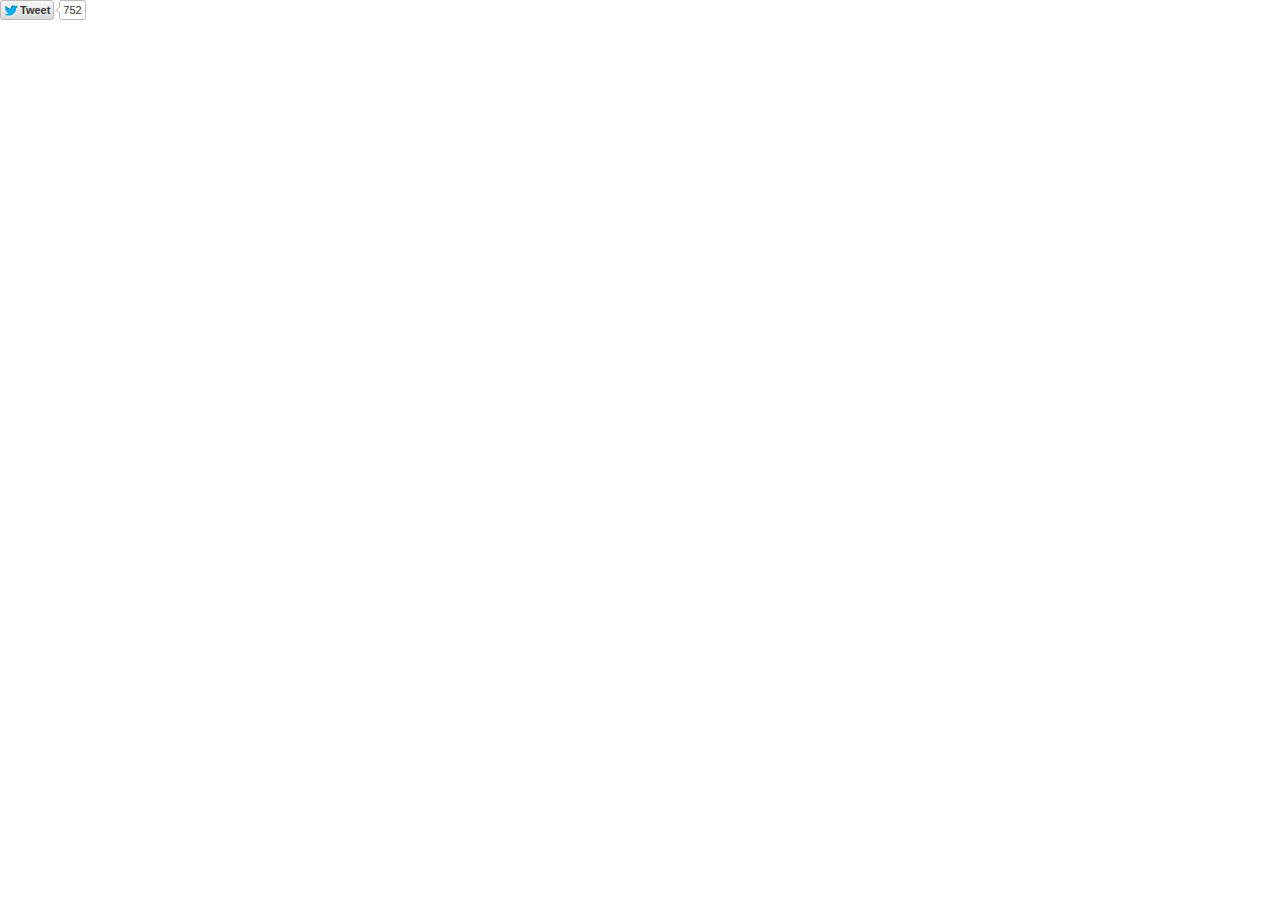
<file: Bitcoin_files/tweet_button.1404409145.html>
<!DOCTYPE html>
<!-- saved from url=(0245)https://platform.twitter.com/widgets/tweet_button.1404409145.html#_=1404832737471&count=horizontal&id=twitter-widget-0&lang=en&original_referer=http%3A%2F%2Fwww.fxcm.com%2Fbitcoin%2F&size=m&text=Bitcoin&url=http%3A%2F%2Fwww.fxcm.com%2Fbitcoin%2F -->
<html data-scribe="page:button" lang="en" class=" regular"><head><meta http-equiv="Content-Type" content="text/html; charset=UTF-8"><meta charset="utf-8"><link rel="dns-prefetch" href="https://twitter.com/"><title>Tweet Button</title><!--<base target="_blank">--><base href="." target="_blank"><style type="text/css">html{margin:0;padding:0;font:normal normal normal 11px/18px 'Helvetica Neue',Arial,sans-serif;color:#333;-webkit-user-select:none;-ms-user-select:none;-moz-user-select:none;user-select:none;}body{margin:0;padding:0;background:transparent;visibility:hidden;}a{outline:none;text-decoration:none;}body.ready{visibility:visible;}body.rtl{direction:rtl;}#widget{white-space:nowrap;overflow:hidden;text-align:left;}.rtl #widget{text-align:right;}.btn-o,.count-o,.btn,.btn .label,#count{display:inline-block;vertical-align:top;zoom:1;*display:inline;}.right #widget{text-align:right;}.left #widget{text-align:left;}.btn-o{max-width:100%;}.btn{position:relative;background-color:#eee;background-image:-webkit-linear-gradient(#fff,#dedede);background-image:linear-gradient(#fff,#dedede);border:#ccc solid 1px;border-radius:3px;color:#333;font-weight:bold;text-shadow:0 1px 0 rgba(255,255,255,.5);cursor:pointer;height:18px;max-width:98%;overflow:hidden;}.btn:focus,.btn:hover,.btn:active{border-color:#bbb;background-color:#d9d9d9;background-image:-webkit-linear-gradient(#f8f8f8,#d9d9d9);background-image:linear-gradient(#f8f8f8,#d9d9d9);box-shadow:none;}.btn:active{background-color:#efefef;box-shadow:inset 0 3px 5px rgba(0,0,0,0.1);}.xl .btn:active{box-shadow:inset 0 3px 7px rgba(0,0,0,0.1);}.btn i{position:absolute;top:50%;left:2px;margin-top:-5px;width:16px;height:13px;background:transparent url(/widgets/images/btn.27237bab4db188ca749164efd38861b0.png) 0 0 no-repeat;background-image:url([data-uri]);*background-image:url(/widgets/images/btn.27237bab4db188ca749164efd38861b0.png);}.btn .label{padding:0 3px 0 19px;white-space:nowrap;}.btn .label b{font-weight:bold;white-space:nowrap;}.rtl .btn .label{padding:0 19px 0 3px;}.rtl .btn i{left:auto;right:2px;}.rtl .btn .label b{display:inline-block;direction:ltr;}.xl{font-size:13px;line-height:26px;}.xl .btn{border-radius:4px;height:26px;}.xl .btn i{background-position:-24px 0;width:21px;height:16px;left:4px;margin-top:-6px;}.xl .btn .label{padding:0 7px 0 29px;}.xl .rtl .btn .label{padding:0 29px 0 7px;}.xl .rtl .btn i{left:auto;right:6px;}@media(-webkit-min-device-pixel-ratio:1.5),(min-resolution:144dpi){.btn i{background-image:url([data-uri]);background-size:45px 40px;margin-top:-6px;}.xl .btn i{margin-top:-7px;left:4px;}.xl .rtl .btn i{left:auto;right:3px;}.xl .btn .label{top:-1.5px;}}.aria{position:absolute;left:-999em;}.rtl .aria{left:auto;right:-999em;}.following .btn{color:#888;background:#eee;border:#ccc solid 1px;}.following .btn:active,.following .btn:hover{border:#bbb solid 1px;}.following .btn i{background-position:0 -20px;}.xl .following .btn i{background-position:-25px -25px;}.btn:focus,.following .btn:focus{border-color:#0089CB;}.count-o{position:relative;background:#fff;border:#bbb solid 1px;border-radius:3px;visibility:hidden;min-height:18px;min-width:15px;}#count{white-space:nowrap;text-align:center;color:#333;}#count:hover,#count:focus{color:#333;text-decoration:underline;}.ncount .count-o{display:none;}.count-ready .count-o{visibility:visible;}.count-o i,.count-o u{position:absolute;zoom:1;line-height:0;width:0;height:0;left:0;top:50%;margin:-4px 0 0 -4px;border:4px transparent solid;border-right-color:#aaa;border-left:0;}.count-o u{margin-left:-3px;border-right-color:#fff;}.rtl .count-o i,.rtl .count-o u{left:auto;right:0;margin:-4px -4px 0 0;border:4px transparent solid;border-left-color:#aaa;border-right:0;}.rtl .count-o u{margin-right:-3px;border-left-color:#fff;}.following .count-o i{border-right-color:#bbb;}.following.rtl .count-o i{border-left-color:#bbb;}.following .count-o{background:#f9f9f9;border-color:#ccc;}.following #count{color:#666;}.hcount .count-o{margin:0 0 0 5px;}.hcount.rtl .count-o{margin:0 5px 0 0;}.hcount #count{padding:0 3px;}.xl .count-o{border-radius:4px;margin:0 0 0 6px;}.xl .rtl .count-o{margin:0 6px 0 0;}.xl .count-o i,.xl .count-o u{margin:-5px 0 0 -5px;border-width:5px 5px 5px 0;}.xl .count-o u{margin-left:-4px;}.xl .rtl .count-o i,.xl .rtl .count-o u{margin:-5px -5px 0 0;border-width:5px 0 5px 5px;}.xl .rtl .count-o u{margin-right:-4px;}.xl #count{padding:0 5px;*line-height:26px;}.vcount #widget{width:100%;padding-bottom:5px;}.vcount .btn-o{position:absolute;margin-top:42px;left:0;right:0;width:100%;}.vcount .btn{display:block;margin:0 auto;}.vcount .count-o{display:block;padding:0 5px;}.vcount .count-o i,.rtl.vcount .count-o i,.vcount .count-o u,.rtl.vcount .count-o u{line-height:0;top:auto;left:50%;bottom:0;right:auto;margin:0 0 -4px -4px;border:4px transparent solid;_border-color:pink;border-top-color:#aaa;border-bottom:0;}.rtl.vcount .count-o u,.vcount .count-o u{margin-bottom:-3px;border-top-color:#fff;}.vcount #count{font-size:16px;width:100%;height:34px;line-height:34px;}@media(min-width:0){.btn,.hcount .count-o{-moz-box-sizing:border-box;-webkit-box-sizing:border-box;box-sizing:border-box;height:20px;max-width:100%;}.xl .btn,.xl .hcount .count-o{height:28px;}}</style><!--[if IE 9]><style type="text/css">.btn{-ms-filter:"progid:DXImageTransform.Microsoft.gradient(startColorstr='#ffffff',endColorstr='#dedede')";}.btn:hover,.btn:focus,.btn:active{-ms-filter:"progid:DXImageTransform.Microsoft.gradient(startColorstr='#f8f8f8',endColorstr='#d9d9d9')";}.btn,.xl .btn{border-radius:0;}</style><![endif]--></head><body data-scribe="section:share" class=" hcount ltr ready count-ready"><div id="widget"><div class="btn-o" data-scribe="component:button"><a href="https://twitter.com/intent/tweet?original_referer=http%3A%2F%2Fwww.fxcm.com%2Fbitcoin%2F&text=Bitcoin&tw_p=tweetbutton&url=http%3A%2F%2Fwww.fxcm.com%2Fbitcoin%2F" class="btn" id="b"><i></i><span class="label" id="l">Tweet</span></a></div><div class="count-o enabled" id="c" data-scribe="component:count"><i></i><u></u><a href="http://twitter.com/search?q=http%3A%2F%2Fwww.fxcm.com%2Fbitcoin%2F" id="count" title="This page has been shared 752 times. View these Tweets." aria-describedby="count-desc">752</a></div></div><script type="text/javascript" charset="utf-8">document.domain = 'twitter.com';</script><script type="text/javascript">window.twttr=window.twttr||{};var i18n={ar:{"%{followers_count} followers":"عدد المتابعين %{followers_count}","%{name} on Twitter":"%{name} في تويتر",",":"،","100K+":"+100 ألف","10M+":"+10 مليون","10k unit":"10 آلاف وحدة",Follow:"تابِع","Follow %{name} on Twitter":"تابِع %{name} على تويتر","Follow %{screen_name}":"تابِع %{screen_name}",K:"ألف",M:"م","This page has been shared %{tweets} times. View these Tweets.":"تمت مشاركة هذه الصفحة %{tweets} مرة. شاهد هذه التغريدات.",Tweet:"غرِّد","Tweet %{hashtag}":"غرِّد %{hashtag}","Tweet to %{name}":"غرِّد لـ %{name}","You are following %{name} on Twitter":"أنت تتابِع %{name} في تويتر",ltr:"rtl"},da:{"%{followers_count} followers":"%{followers_count} følgere","%{name} on Twitter":"%{name} på Twitter",",":".",".":",","10k unit":"10k enhed",Follow:"Følg","Follow %{name} on Twitter":"Følg %{name} på Twitter","Follow %{screen_name}":"Følg %{screen_name}","This page has been shared %{tweets} times. View these Tweets.":"Denne side er blevet delt %{tweets} gange. Vis disse tweets.","Tweet to %{name}":"Tweet til %{name}","You are following %{name} on Twitter":"Du følger %{name} på Twitter"},de:{"%{followers_count} followers":"%{followers_count} Follower","%{name} on Twitter":"%{name} auf Twitter","100K+":"100Tsd+","10k unit":"10tsd-Einheit",Follow:"Folgen","Follow %{name} on Twitter":"Folge %{name} auf Twitter.","Follow %{screen_name}":"%{screen_name} folgen",K:"Tsd","This page has been shared %{tweets} times. View these Tweets.":"Diese Seite wurde bisher %{tweets} mal geteilt. Diese Tweets anzeigen.",Tweet:"Twittern","Tweet to %{name}":"Tweet an %{name}","You are following %{name} on Twitter":"Du folgst %{name} auf Twitter."},es:{"%{followers_count} followers":"%{followers_count} seguidores","%{name} on Twitter":"%{name} en Twitter","10k unit":"10k unidad",Follow:"Seguir","Follow %{name} on Twitter":"Sigue a %{name} en Twitter","Follow %{screen_name}":"Seguir a %{screen_name}","This page has been shared %{tweets} times. View these Tweets.":"Esta página ha sido compartida %{tweets} veces. Ver estos Tweets.",Tweet:"Twittear","Tweet %{hashtag}":"Twittear %{hashtag}","Tweet to %{name}":"Twittear a %{name}","You are following %{name} on Twitter":"Estás siguiendo a %{name} en Twitter"},fa:{"%{followers_count} followers":"%{followers_count} دنبال‌کننده","%{name} on Twitter":"%{name} در توییتر",",":"،","100K+":">۱۰۰هزار","10M+":"۱۰میلیون+","10k unit":"۱۰هزار واحد",Follow:"دنبال کردن","Follow %{name} on Twitter":"%{name} را در توییتر دنبال کنید","Follow %{screen_name}":"دنبال کردن %{screen_name}",K:"هزار",M:"میلیون","This page has been shared %{tweets} times. View these Tweets.":"این صفحه %{tweets} بار به اشتراک گذاشته شده‌است. این توییت‌ها را ببینید.",Tweet:"توییت","Tweet %{hashtag}":"توییت کردن %{hashtag}","Tweet to %{name}":"به %{name} توییت کنید","You are following %{name} on Twitter":"شما %{name} را در توییتر دنبال می‌کنید",ltr:"rtl"},fi:{"%{followers_count} followers":"%{followers_count} seuraajaa","%{name} on Twitter":"%{name} Twitterissä","100K+":"100 000+","10M+":"10+ milj.","10k unit":"10 000 yksikköä",Follow:"Seuraa","Follow %{name} on Twitter":"Seuraa käyttäjää %{name} Twitterissä","Follow %{screen_name}":"Seuraa käyttäjää %{screen_name}",K:"tuhatta",M:"milj.","This page has been shared %{tweets} times. View these Tweets.":"Tämä sivu on jaettu %{tweets} kertaa. Näytä nämä twiitit.",Tweet:"Twiittaa","Tweet %{hashtag}":"Twiittaa %{hashtag}","Tweet to %{name}":"Twiittaa käyttäjälle %{name}","You are following %{name} on Twitter":"Seuraat käyttäjää %{name} Twitterissä"},fil:{"%{followers_count} followers":"%{followers_count} mga tagasunod","%{name} on Twitter":"%{name} sa Twitter","10k unit":"10k yunit",Follow:"Sundan","Follow %{name} on Twitter":"Sundan si %{name} sa Twitter","Follow %{screen_name}":"Sundan si %{screen_name}","This page has been shared %{tweets} times. View these Tweets.":"Ang pahinang ito ay ibinahagi nang %{tweets} beses. Tingnan ang mga Tweet na ito.",Tweet:"I-tweet","Tweet %{hashtag}":"I-tweet ang %{hashtag}","Tweet to %{name}":"Mag-Tweet kay %{name}","You are following %{name} on Twitter":"Sinusundan mo si %{name} sa Twitter"},fr:{"%{followers_count} followers":"%{followers_count} abonnés","%{name} on Twitter":"%{name} sur Twitter",",":" ",".":",","10k unit":"unité de 10k",Follow:"Suivre","Follow %{name} on Twitter":"Suivre %{name} sur Twitter","Follow %{screen_name}":"Suivre %{screen_name}","This page has been shared %{tweets} times. View these Tweets.":"Cette page a été partagée %{tweets} fois. Voir ces Tweets.",Tweet:"Tweeter","Tweet %{hashtag}":"Tweeter %{hashtag}","Tweet to %{name}":"Tweeter à %{name}","You are following %{name} on Twitter":"Vous suivez %{name} sur Twitter"},he:{"%{followers_count} followers":"%{followers_count} עוקבים","%{name} on Twitter":"%{name} בטוויטר","100K+":"מאות אלפים","10M+":"עשרות מיליונים","10k unit":"עשרות אלפים",Follow:"מעקב","Follow %{name} on Twitter":"עקבו אחרי %{name} בטוויטר","Follow %{screen_name}":"לעקוב אחר %{screen_name}",K:"אלף",M:"מיליון","This page has been shared %{tweets} times. View these Tweets.":"העמוד הזה שותף %{tweets} פעמים. צפייה בציוצים האלה.",Tweet:"ציוץ","Tweet %{hashtag}":"צייצו %{hashtag}","Tweet to %{name}":"ציוץ אל %{name}","You are following %{name} on Twitter":"%{name} ברשימת המעקב שלך בטוויטר",ltr:"rtl"},hi:{"%{followers_count} followers":"%{followers_count} फ़ॉलोअर्स","%{name} on Twitter":"%{name} ट्विटर पर","100K+":"1 लाख+","10M+":"१ करोड़+","10k unit":"10 हजार इकाईयां",Follow:"फ़ॉलो","Follow %{name} on Twitter":"%{name} को ट्विटर पर फ़ॉलो करें","Follow %{screen_name}":"%{screen_name} को फ़ॉलो करें",K:"हजार",M:"मिलियन","This page has been shared %{tweets} times. View these Tweets.":"यह पृष्ठ %{tweets} बार साझा किया गया | यह ट्वीट्स देखें |",Tweet:"ट्वीट","Tweet %{hashtag}":"ट्वीट %{hashtag}","Tweet to %{name}":"%{name} को ट्वीट करें","You are following %{name} on Twitter":"आप ट्विटर पर %{name} को फ़ॉलो कर रहे हैं",ltr:"Itr"},hu:{"%{followers_count} followers":"%{followers_count} követő","%{name} on Twitter":"%{name} a Twitteren","100K+":"100E+","10k unit":"10E+",Follow:"Követés","Follow %{name} on Twitter":"Kövesd őt a Twitteren: %{name}!","Follow %{screen_name}":"%{screen_name} követése",K:"E","This page has been shared %{tweets} times. View these Tweets.":"Ezt az oldalt %{tweets} alkalommal osztották meg. Nézd meg ezeket a tweeteket! ","Tweet %{hashtag}":"%{hashtag} tweetelése","Tweet to %{name}":"Tweet küldése neki: %{name}","You are following %{name} on Twitter":"Követed őt a Twitteren: %{name}"},id:{"%{followers_count} followers":"%{followers_count} pengikut","%{name} on Twitter":"%{name} di Twitter",",":".",".":",","100K+":"100 ribu+","10M+":"10 juta+","10k unit":"10 ribu unit",Follow:"Ikuti","Follow %{name} on Twitter":"Ikuti %{name} di Twitter","Follow %{screen_name}":"Ikuti %{screen_name}",K:"&nbsp;ribu",M:"&nbsp;juta","This page has been shared %{tweets} times. View these Tweets.":"Halaman ini telah disebarkan %{tweets} kali. Lihat Tweet ini.","Tweet to %{name}":"Tweet ke %{name}","You are following %{name} on Twitter":"Anda mengikuti %{name} di Twitter"},it:{"%{followers_count} followers":"%{followers_count} follower","%{name} on Twitter":"%{name} su Twitter",",":".",".":",","10k unit":"10k unità",Follow:"Segui","Follow %{name} on Twitter":"Segui %{name} su Twitter","Follow %{screen_name}":"Segui %{screen_name}","This page has been shared %{tweets} times. View these Tweets.":"Questa pagina è stata condivisa %{tweets} volte. Visualizza questi Tweet.","Tweet %{hashtag}":"Twitta %{hashtag}","Tweet to %{name}":"Twitta a %{name}","You are following %{name} on Twitter":"Stai seguendo %{name} su Twitter"},ja:{"%{followers_count} followers":"%{followers_count}人のフォロワー","%{name} on Twitter":"%{name}さんはTwitterを使っています","100K+":"100K以上","10M+":"1000万以上","10k unit":"万",Follow:"フォローする","Follow %{name} on Twitter":"Twitterで%{name}さんをフォローしましょう","Follow %{screen_name}":"%{screen_name}さんをフォロー","This page has been shared %{tweets} times. View these Tweets.":"このページは%{tweets}回共有されました。これらのツイートを見る。 ",Tweet:"ツイート","Tweet %{hashtag}":"%{hashtag} をツイートする","Tweet to %{name}":"%{name}さんへツイートする","You are following %{name} on Twitter":"Twitterで%{name}さんをフォローしています",ltr:"左横書き"},ko:{"%{followers_count} followers":"%{followers_count}명의 팔로워","%{name} on Twitter":"트위터에서 %{name} 님","100K+":"100만 이상","10M+":"1000만 이상","10k unit":"만 단위",Follow:"팔로우","Follow %{name} on Twitter":"트위터에서 %{name} 님 팔로우하기","Follow %{screen_name}":"%{screen_name} 님 팔로우하기",K:"천",M:"백만","This page has been shared %{tweets} times. View these Tweets.":"이 페이지는 %{tweets}번 공유되었습니다. 해당 트윗들 보기.",Tweet:"트윗","Tweet %{hashtag}":"%{hashtag} 관련 트윗하기","Tweet to %{name}":"%{name} 님에게 트윗하기","You are following %{name} on Twitter":"트위터에서 %{name}님을 팔로우 중입니다.",ltr:"Itr"},msa:{"%{followers_count} followers":"%{followers_count} pengikut","%{name} on Twitter":"%{name} di Twitter","100K+":"100 ribu+","10M+":"10 juta+","10k unit":"10 ribu unit",Follow:"Ikut","Follow %{name} on Twitter":"Ikuti %{name} di Twitter","Follow %{screen_name}":"Ikut %{screen_name}",K:"ribu",M:"juta","This page has been shared %{tweets} times. View these Tweets.":"Halaman ini telah dikongsi sebanyak %{tweets} kali. Lihat Tweet-tweet ini.","Tweet to %{name}":"Tweet kepada %{name}","You are following %{name} on Twitter":"Anda mengikuti %{name} di Twitter"},nl:{"%{followers_count} followers":"%{followers_count} volgers","%{name} on Twitter":"%{name} op Twitter",",":".",".":",","100K+":"100k+","10M+":"10 mln.+","10k unit":"10k-eenheid",Follow:"Volgen","Follow %{name} on Twitter":"%{name} volgen op Twitter","Follow %{screen_name}":"%{screen_name} volgen",K:"k",M:" mln.","This page has been shared %{tweets} times. View these Tweets.":"Deze pagina is %{tweets} keer gedeeld. Deze tweets weergeven.",Tweet:"Tweeten","Tweet %{hashtag}":"%{hashtag} tweeten","Tweet to %{name}":"Tweeten naar %{name}","You are following %{name} on Twitter":"Je volgt %{name} op Twitter",ltr:"Itr"},no:{"%{followers_count} followers":"%{followers_count} følgere","%{name} on Twitter":"%{name} på Twitter","100K+":"100 K+","10M+":"10 M+","10k unit":"10-K-enhet",Follow:"Følg","Follow %{name} on Twitter":"Følg %{name} på Twitter","Follow %{screen_name}":"Følg %{screen_name}","This page has been shared %{tweets} times. View these Tweets.":"Denne siden er delt %{tweets} ganger. Vis tweetene.","Tweet to %{name}":"Send en tweet til %{name}","You are following %{name} on Twitter":"Du følger %{name} på Twitter"},pl:{"%{followers_count} followers":"%{followers_count} obserwujących","%{name} on Twitter":"%{name} na Twitterze","100K+":"100 tys.+","10M+":"10 mln+","10k unit":"10 tys.",Follow:"Obserwuj","Follow %{name} on Twitter":"Obserwuj %{name} na Twitterze","Follow %{screen_name}":"Obserwuj %{screen_name}",K:"tys.",M:"mln","This page has been shared %{tweets} times. View these Tweets.":"Ta strona została udostępniona %{tweets} razy. Zobacz te tweety.",Tweet:"Tweetnij","Tweet %{hashtag}":"Tweetnij %{hashtag}","Tweet to %{name}":"Tweetnij do %{name}","You are following %{name} on Twitter":"Obserwujesz %{name} na Twitterze"},pt:{"%{followers_count} followers":"%{followers_count} seguidores","%{name} on Twitter":"%{name} no Twitter",",":".","100K+":"+100 mil","10M+":"+10 milhões","10k unit":"10 mil unidades",Follow:"Seguir","Follow %{name} on Twitter":"Siga %{name} no Twitter","Follow %{screen_name}":"Seguir %{screen_name}",K:"Mil","This page has been shared %{tweets} times. View these Tweets.":"Esta página foi compartilhada %{tweets} vezes. Veja todos os Tweets.",Tweet:"Tweetar","Tweet %{hashtag}":"Tweetar %{hashtag}","Tweet to %{name}":"Tweetar para %{name}","You are following %{name} on Twitter":"Você está seguindo %{name} no Twitter"},ru:{"%{followers_count} followers":"Читатели: %{followers_count} ","%{name} on Twitter":"%{name} в Твиттере",",":" ",".":",","100K+":"100 тыс.+","10M+":"10 млн.+","10k unit":"блок 10k",Follow:"Читать","Follow %{name} on Twitter":"Читать %{name} в Твиттере ","Follow %{screen_name}":"Читать %{screen_name}",K:"тыс.",M:"млн.","This page has been shared %{tweets} times. View these Tweets.":"Этой страницей поделились %{tweets} раз(а). Показать твиты.",Tweet:"Твитнуть","Tweet %{hashtag}":"Твитнуть %{hashtag}","Tweet to %{name}":"Твитнуть %{name}","You are following %{name} on Twitter":"Вы читаете %{name} в Твиттере"},sv:{"%{followers_count} followers":"%{followers_count} följare","%{name} on Twitter":"%{name} på Twitter","10k unit":"10k",Follow:"Följ","Follow %{name} on Twitter":"Följ %{name} på Twitter","Follow %{screen_name}":"Följ %{screen_name}","This page has been shared %{tweets} times. View these Tweets.":"Den här sidan har delats %{tweets} gånger. Visa dessa tweets.",Tweet:"Tweeta","Tweet %{hashtag}":"Tweeta %{hashtag}","Tweet to %{name}":"Tweeta till %{name}","You are following %{name} on Twitter":"Du följer %{name} på Twitter"},th:{"%{followers_count} followers":"%{followers_count} ผู้ติดตาม","%{name} on Twitter":"%{name} บนทวิตเตอร์","100K+":"100พัน+","10M+":"10ล้าน+","10k unit":"หน่วย 10พัน",Follow:"ติดตาม","Follow %{name} on Twitter":"ติดตาม %{name} บนทวิตเตอร์","Follow %{screen_name}":"ติดตาม %{screen_name}",M:"ล้าน","This page has been shared %{tweets} times. View these Tweets.":"หน้านี้ได้ถูกแบ่งปันแล้ว %{tweets} ครั้ง ดูทวีตเหล่านี้",Tweet:"ทวีต","Tweet %{hashtag}":"ทวีต %{hashtag}","Tweet to %{name}":"ทวีตถึง %{name}","You are following %{name} on Twitter":"คุณกําลังติดตาม %{name} บนทวิตเตอร์"},tr:{"%{followers_count} followers":"%{followers_count} takipçi","%{name} on Twitter":"Twitter'da %{name}","100K+":"+100 bin","10M+":"+10 milyon","10k unit":"10 bin birim",Follow:"Takip et","Follow %{name} on Twitter":"%{name} adlı kişiyi Twitter'da takip et","Follow %{screen_name}":"Takip et: %{screen_name}",K:"bin",M:"milyon","This page has been shared %{tweets} times. View these Tweets.":"Bu sayfa %{tweets} defa paylaşıldı. Tweetleri görüntüle.",Tweet:"Tweetle","Tweet %{hashtag}":"Tweetle: %{hashtag}","Tweet to %{name}":"Tweetle: %{name}","You are following %{name} on Twitter":"Twitter'da %{name} adlı kişiyi takip ediyorsun"},ur:{"%{followers_count} followers":"%{followers_count} فالورز","%{name} on Twitter":"%{name} ٹوئٹر پر",",":"،",".":"۔","100K+":"ایک لاکھ سے زیادہ","10M+":"دس ملین سے زیادہ","10k unit":"دس ہزار یونٹ",Follow:"فالو کریں","Follow %{name} on Twitter":"%{name} کو ٹوئٹر پر فالو کریں","Follow %{screen_name}":"%{screen_name} کو فالو کریں",K:"ہزار",M:"ملین","This page has been shared %{tweets} times. View these Tweets.":"اس صفحے کو %{tweets} مرتبہ شیئر کیا گیا ہے. ان ٹویٹس کو دیکھیں.",Tweet:"ٹویٹ کریں","Tweet %{hashtag}":"%{hashtag} ٹویٹ کریں","Tweet to %{name}":"%{name} کو ٹویٹ کریں","You are following %{name} on Twitter":"آپ %{name} کو ٹوئٹر پر فالو کر رہے ہیں",ltr:"rtl"},"zh-cn":{"%{followers_count} followers":"%{followers_count} 关注者","%{name} on Twitter":"%{name} 的 Twitter","100K+":"10万+","10M+":"1000万+","10k unit":"1万单元",Follow:"关注","Follow %{name} on Twitter":"在 Twitter 上关注 %{name}","Follow %{screen_name}":"关注 %{screen_name}",K:"千",M:"百万","This page has been shared %{tweets} times. View these Tweets.":"该页面已经被分享 %{tweets} 次。查看这些推文。",Tweet:"发推","Tweet %{hashtag}":"以 %{hashtag} 发推","Tweet to %{name}":"发推给 %{name}","You are following %{name} on Twitter":"你正在 Twitter 上关注 %{name}"},"zh-tw":{"%{followers_count} followers":"%{followers_count} 位跟隨者","%{name} on Twitter":"Twitter上的 %{name}",".":"。","100K+":"超過十萬","10M+":"超過千萬","10k unit":"1萬 單位",Follow:"跟隨","Follow %{name} on Twitter":"在Twitter上跟隨 %{name}","Follow %{screen_name}":"跟隨 %{screen_name}",K:"千",M:"百萬","This page has been shared %{tweets} times. View these Tweets.":"此頁面已被分享%{tweets} 次,瀏覽這些推文。",Tweet:"推文","Tweet %{hashtag}":"推文%{hashtag}","Tweet to %{name}":"推文給%{name}","You are following %{name} on Twitter":"你正在Twitter上跟隨%{name}"}};window._=function(s,reps){s=twttr.lang&&i18n[twttr.lang]&&i18n[twttr.lang][s]||s;if(!reps)return s;return s.replace(/\%\{([a-z0-9_]+)\}/gi,function(m,k){return reps[k]||m})};</script><script type="text/javascript">(function(context,document){var useInteractive=context.attachEvent&&!context.opera,scripts=document.getElementsByTagName("script"),uuid=0,scriptTag,scriptTemplate=document.createElement("script"),scriptsInProgress={},modulesInProgress={},loadedModule,currentScript,activeScripts={},oldUsing=context.using,oldProvide=context.provide,oldDefine=context.define,oldLoadrunner=context.loadrunner;for(var i=0,s;s=scripts[i];i++){if(s.src.match(/loadrunner\.js(\?|#|$)/)){scriptTag=s;break}}function aug(target){for(var i=1,o;o=arguments[i];i++){for(var key in o){target[key]=o[key]}}return target}function makeArray(o){return Array.prototype.slice.call(o)}var isArray=Array.isArray||function(obj){return obj.constructor==Array};function indexOf(arr,thing){for(var i=0,item;item=arr[i];i++){if(thing==item){return i}}return-1}function path(){var parts=makeArray(arguments),normalized=[];for(var i=0,len=parts.length;i<len;i++){if(parts[i].length>0){normalized.push(parts[i].replace(/\/$/,""))}}return normalized.join("/")}function pushObjPath(obj,path,newobj){var names=path.split("/"),cursor=obj;while(names.length>1){var name=names.shift();cursor=cursor[name]=cursor[name]||{}}cursor[names[0]]=newobj}function Dependency(){}Dependency.prototype.then=function(cb){var dep=this;if(!this.started){this.started=true;this.start()}if(this.completed){cb.apply(context,this.results)}else{this.callbacks=this.callbacks||[];this.callbacks.push(cb)}return this};Dependency.prototype.start=function(){};Dependency.prototype.complete=function(){if(!this.completed){this.results=makeArray(arguments);this.completed=true;if(this.callbacks){for(var i=0,cb;cb=this.callbacks[i];i++){cb.apply(context,this.results)}}}};function Script(path,force){this.id=this.path=path;this.force=!!force}Script.loaded=[];Script.prototype=new Dependency;Script.prototype.start=function(){var me=this,dep,bundle,module;if(module=modulesInProgress[this.id]){module.then(function(){me.complete()});return this}if(dep=scriptsInProgress[this.id]){dep.then(function(){me.loaded()})}else if(!this.force&&indexOf(Script.loaded,this.id)>-1){this.loaded()}else if(bundle=whichBundle(this.id)){using(bundle,function(){me.loaded()})}else{this.load()}return this};Script.prototype.load=function(){var me=this;scriptsInProgress[this.id]=me;var script=scriptTemplate.cloneNode(false);this.scriptId=script.id="LR"+ ++uuid;script.type="text/javascript";script.async=true;script.onerror=function(){throw new Error(me.path+" not loaded")};script.onreadystatechange=script.onload=function(e){e=context.event||e;if(e.type=="load"||indexOf(["loaded","complete"],this.readyState)>-1){this.onreadystatechange=null;me.loaded()}};script.src=this.path;currentScript=this;scripts[0].parentNode.insertBefore(script,scripts[0]);currentScript=null;activeScripts[script.id]=this};Script.prototype.loaded=function(){this.complete()};Script.prototype.complete=function(){if(indexOf(Script.loaded,this.id)==-1){Script.loaded.push(this.id)}delete scriptsInProgress[this.id];Dependency.prototype.complete.apply(this,arguments)};function Module(id,body){this.id=id;this.body=body;if(typeof body=="undefined"){this.path=this.resolvePath(id)}}Module.exports={};Module.prototype=new Script;Module.prototype.resolvePath=function(id){return path(using.path,id+".js")};Module.prototype.start=function(){var exports,module,me=this,oldCurrent;if(this.body){this.execute()}else if(exports=Module.exports[this.id]){this.exp(exports)}else if(module=modulesInProgress[this.id]){module.then(function(exports){me.exp(exports)})}else if(bundle=whichBundle(this.id)){using(bundle,function(){me.start()})}else{modulesInProgress[this.id]=this;this.load()}};Module.prototype.loaded=function(){var module,exports,me=this;if(!useInteractive){module=loadedModule;loadedModule=null;module.id=module.id||this.id;module.then(function(exports){me.exp(exports)})}else{if(exports=Module.exports[this.id]){this.exp(exports)}else if(module=modulesInProgress[this.id]){module.then(function(exports){me.exp(exports)})}}};Module.prototype.complete=function(){delete modulesInProgress[this.id];Script.prototype.complete.apply(this,arguments)};Module.prototype.execute=function(){var me=this;if(typeof this.body=="object"){this.exp(this.body)}else if(typeof this.body=="function"){this.body.apply(window,[function(exports){me.exp(exports)}])}};Module.prototype.exp=function(exports){this.complete(this.exports=Module.exports[this.id]=exports||{})};function Collection(deps,collectResults){this.deps=deps;this.collectResults=collectResults;if(this.deps.length==0){this.complete()}}Collection.prototype=new Dependency;Collection.prototype.start=function(){var me=this;function depComplete(){var results=[];if(me.collectResults){results[0]={}}for(var i=0,d;d=me.deps[i];i++){if(!d.completed)return;if(d.results.length>0){if(me.collectResults){if(d instanceof Sequence){aug(results[0],d.results[0])}else{pushObjPath(results[0],d.id,d.results[0])}}else{results=results.concat(d.results)}}}me.complete.apply(me,results)}for(var i=0,d;d=this.deps[i];i++){d.then(depComplete)}return this};function Sequence(deps,collectResults){this.deps=deps;this.collectResults=collectResults}Sequence.prototype=new Dependency;Sequence.prototype.start=function(){var me=this,nextDep=0,allResults=[];if(me.collectResults){allResults[0]={}}(function next(){var dep=me.deps[nextDep++];if(dep){dep.then(function(results){if(dep.results.length>0){if(me.collectResults){if(dep instanceof Sequence){aug(allResults[0],dep.results[0])}else{pushObjPath(allResults[0],dep.id,dep.results[0])}}else{allResults.push(dep.results[0])}}next()})}else{me.complete.apply(me,allResults)}})();return this};function interactiveScript(){for(var i in scripts){if(scripts[i].readyState=="interactive"){return activeScripts[scripts[i].id]}}}function defineModule(name,body){var module;if(!name&&useInteractive){module=currentScript||interactiveScript()}if(module){delete activeScripts[module.scriptId];module.body=body;module.execute()}else{loadedModule=module=new Module(name,body);modulesInProgress[module.id]=module}return module}function provide(){var args=makeArray(arguments),name,body;if(typeof args[0]=="string"){name=args.shift()}body=args.shift();return defineModule(name,body)}function amdResolve(id,mod){var from=mod.id||"";var parts=from.split("/");parts.pop();var dir=parts.join("/");return id.replace(/^\./,dir)}function amdMap(args,mod){var mapped=[];function require(id){return Module.exports[amdResolve(id,mod)]}for(var i=0,len=args.length;i<len;i++){if(args[i]=="require"){mapped.push(require);continue}if(args[i]=="exports"){mod.exports=mod.exports||{};mapped.push(mod.exports);continue}mapped.push(require(args[i]))}return mapped}function amdDefine(){var args=makeArray(arguments),dependencies=[],id,factory;if(typeof args[0]=="string"){id=args.shift()}if(isArray(args[0])){dependencies=args.shift()}factory=args.shift();return defineModule(id,function(exports){var me=this,mods=[];function executeAMD(){var args=amdMap(makeArray(dependencies),me),exported;if(typeof factory=="function"){exported=factory.apply(me,args)}else{exported=factory}if(typeof exported=="undefined"){exported=me.exports}exports(exported)}for(var i=0,len=dependencies.length;i<len;i++){var d=dependencies[i];if(indexOf(["require","exports"],d)==-1){mods.push(amdResolve(d,me))}}if(mods.length>0){using.apply(this,mods.concat(executeAMD))}else{executeAMD()}})}amdDefine.amd={};function using(){var deps=makeArray(arguments),callback,collectResults;if(typeof deps[deps.length-1]=="function"){callback=deps.pop()}if(typeof deps[deps.length-1]=="boolean"){collectResults=deps.pop()}var combi=new Collection(mapDependencies(deps,collectResults),collectResults);if(callback){combi.then(callback)}return combi}function mapDependencies(deps,collectResults){var mapped=[];for(var i=0,dep;dep=deps[i];i++){if(typeof dep=="string"){dep=createDependency(dep)}if(isArray(dep)){dep=new Sequence(mapDependencies(dep,collectResults),collectResults)}mapped.push(dep)}return mapped}function createDependency(id){var m,dep;for(var i=0,matcher;matcher=using.matchers[i];i++){var regex=matcher[0],factory=matcher[1];if(m=id.match(regex)){return factory(id)}}throw new Error(id+" was not recognised by loader")}var loadrunner=function(f){return f(using,provide,loadrunner,define)};function noConflict(){context.using=oldUsing;context.provide=oldProvide;context.define=oldDefine;context.loadrunner=oldLoadrunner;return loadrunner}loadrunner.Script=Script;loadrunner.Module=Module;loadrunner.Collection=Collection;loadrunner.Sequence=Sequence;loadrunner.Dependency=Dependency;loadrunner.noConflict=noConflict;context.loadrunner=loadrunner;context.using=using;context.provide=provide;context.define=amdDefine;using.path="";using.matchers=[];using.matchers.add=function(regex,factory){this.unshift([regex,factory])};using.matchers.add(/(^script!|\.js$)/,function(path){var script=new Script(path.replace(/^\$/,using.path.replace(/\/$/,"")+"/").replace(/^script!/,""),false);script.id=path;return script});using.matchers.add(/^[a-zA-Z0-9_\-\/]+$/,function(id){return new Module(id)});using.bundles=[];function whichBundle(id){for(var manifestId=0;manifestId<using.bundles.length;manifestId++){for(var bundleId in using.bundles[manifestId]){if(bundleId!=id&&indexOf(using.bundles[manifestId][bundleId],id)>-1)return bundleId}}}if(scriptTag){using.path=window.__twttrLoadRunnerPath||scriptTag.getAttribute("data-path")||scriptTag.src.split(/loadrunner\.js/)[0]||"";if(main=scriptTag.getAttribute("data-main")){using.apply(context,main.split(/\s*,\s*/)).then(function(){})}}})(this,document);;var __twttrlr = loadrunner.noConflict();__twttrlr(function(using, provide, loadrunner, define) {provide("i18n/languages",function(e){e(["hi","zh-cn","fr","zh-tw","msa","fil","fi","sv","pl","ja","ko","de","it","pt","es","ru","id","tr","da","no","nl","hu","fa","ar","ur","he","th"])});provide("util/querystring",function(e){function t(e){return encodeURIComponent(e).replace(/\+/g,"%2B").replace(/'/g,"%27")}function n(e){return decodeURIComponent(e)}function r(e){var n=[],r;for(r in e)e[r]!==null&&typeof e[r]!="undefined"&&n.push(t(r)+"="+t(e[r]));return n.sort().join("&")}function i(e){var t={},r,i,s,o;if(e){r=e.split("&");for(o=0;s=r[o];o++)i=s.split("="),i.length==2&&(t[n(i[0])]=n(i[1]))}return t}function s(e,t){var n=r(t);return n.length>0?e.indexOf("?")>=0?e+"&"+r(t):e+"?"+r(t):e}function o(e){var t=e&&e.split("?");return t.length==2?i(t[1]):{}}e({url:s,decodeURL:o,decode:i,encode:r,encodePart:t,decodePart:n})});provide("util/twitter",function(e){using("util/querystring",function(t){function u(e){return typeof e=="string"&&n.test(e)&&RegExp.$1.length<=20}function a(e){if(u(e))return RegExp.$1}function f(e,n){var r=t.decodeURL(e);n=n||!1,r.screen_name=a(e);if(r.screen_name)return t.url("https://twitter.com/intent/"+(n?"follow":"user"),r)}function l(e){return f(e,!0)}function c(e){return typeof e=="string"&&o.test(e)}function h(e,t){t=t===undefined?!0:t;if(c(e))return(t?"#":"")+RegExp.$1}function p(e){return typeof e=="string"&&r.test(e)}function d(e){return p(e)&&RegExp.$1}function v(e){return i.test(e)}function m(e){return s.test(e)}var n=/(?:^|(?:https?\:)?\/\/(?:www\.)?twitter\.com(?:\:\d+)?(?:\/intent\/(?:follow|user)\/?\?screen_name=|(?:\/#!)?\/))@?([\w]+)(?:\?|&|$)/i,r=/(?:^|(?:https?\:)?\/\/(?:www\.)?twitter\.com(?:\:\d+)?\/(?:#!\/)?[\w_]+\/status(?:es)?\/)(\d+)/i,i=/^http(s?):\/\/((www\.)?)twitter\.com\//,s=/^http(s?):\/\/pbs\.twimg\.com\//,o=/^#?([^.,<>!\s\/#\-\(\)\'\"]+)$/;e({isHashTag:c,hashTag:h,isScreenName:u,screenName:a,isStatus:p,status:d,intentForProfileURL:f,intentForFollowURL:l,isTwitterURL:v,isTwimgURL:m,regexen:{profile:n}})})});provide("util/util",function(e){function t(e){return e&&String(e).toLowerCase().indexOf("[native code]")>-1}function n(e){return o(arguments,function(t){s(t,function(t,n){e[t]=n})}),e}function r(e){return s(e,function(t,n){v(n)&&(r(n),m(n)&&delete e[t]),(n===undefined||n===null||n==="")&&delete e[t]}),e}function s(e,t){for(var n in e)(!e.hasOwnProperty||e.hasOwnProperty(n))&&t(n,e[n]);return e}function c(e){return{}.toString.call(e).match(/\s([a-zA-Z]+)/)[1].toLowerCase()}function h(e,t){return e==c(t)}function p(e,t,n){return n=n||[],function(){var r=a(arguments,function(e){return e});return e.apply(t,n.concat(r))}}function v(e){return e===Object(e)}function m(e){if(!v(e))return!1;if(Object.keys)return!Object.keys(e).length;for(var t in e)if(e.hasOwnProperty(t))return!1;return!0}function g(e,t){window.setTimeout(function(){e.call(t||null)},0)}var i=function(){var e=Array.prototype.indexOf;return t(e)?function(t,n){return t?e.apply(t,[n]):-1}:function(e,t){if(!e)return-1;for(var n=0,r=e.length;n<r;n++)if(t==e[n])return n;return-1}}(),o=function(){var e=Array.prototype.forEach;return t(e)?function(t,n){if(!t)return;if(!n)return;e.apply(t,[n])}:function(e,t){if(!e)return;if(!t)return;for(var n=0,r=e.length;n<r;n++)t(e[n],n)}}(),u=function(){var e=Array.prototype.filter;return t(e)?function(t,n){return t?n?e.apply(t,[n]):t:null}:function(e,t){if(!e)return null;if(!t)return e;var n=[],r=0,i=e.length;for(;r<i;r++)t(e[r])&&n.push(e[r]);return n}}(),a=function(){var e=Array.prototype.map;return t(e)?function(t,n){return t?n?e.apply(t,[n]):t:null}:function(e,t){if(!e)return null;if(!t)return e;var n=[],r=0,i=e.length;for(;r<i;r++)n.push(t(e[r]));return n}}(),f=function(){var e=Array.prototype.reduce;return t(e)?function(t,n,r){return t?n?e.apply(t,[n,r]):r:null}:function(e,t,n){if(!e)return null;if(!t)return n;var r=n,i=0,s=e.length;for(;i<s;i++)r=t(r,e[i],i,e);return r}}(),l=function(){var e=String.prototype.trim;return t(e)?function(t){return t&&e.apply(t)}:function(e){return e&&e.replace(/(^\s+|\s+$)/g,"")}}(),d=t(Object.create)?Object.create:function(e){function t(){}return t.prototype=e,new t};e({aug:n,async:g,compact:r,forIn:s,forEach:o,filter:u,map:a,reduce:f,trim:l,indexOf:i,isNative:t,isObject:v,isEmptyObject:m,createObject:d,bind:p,toType:c,isType:h})});provide("util/typevalidator",function(e){using("util/util",function(t){function n(e){return e!==undefined&&e!==null&&e!==""}function r(e){return s(e)&&e%1===0}function i(e){return s(e)&&!r(e)}function s(e){return n(e)&&!isNaN(e)}function o(e){return n(e)&&t.toType(e)=="array"}function u(e){if(!n(e))return!1;switch(e){case"on":case"ON":case"true":case"TRUE":return!0;case"off":case"OFF":case"false":case"FALSE":return!1;default:return!!e}}function a(e){if(s(e))return e}function f(e){if(i(e))return e}function l(e){if(r(e))return e}e({hasValue:n,isInt:r,isFloat:i,isNumber:s,isArray:o,asInt:l,asFloat:f,asNumber:a,asBoolean:u})})});provide("tfw/util/globals",function(e){using("util/typevalidator",function(t){function r(){var e=document.getElementsByTagName("meta"),t,r,i=0;n={};for(;t=e[i];i++){if(!/^twitter:/.test(t.name))continue;r=t.name.replace(/^twitter:/,""),n[r]=t.content}}function i(e){return n[e]}function s(e){return t.asBoolean(e)&&(n.dnt=!0),t.asBoolean(n.dnt)}var n;r(),e({init:r,val:i,dnt:s})})});provide("util/logger",function(e){function i(e,n,r,i,s){window[t]&&window[t].log&&window[t].log(e,n,r,i,s)}function s(e,n,r,i,s){window[t]&&window[t].warn&&window[t].warn(e,n,r,i,s)}function o(e,n,r,i,s){window[t]&&window[t].error&&window[t].error(e,n,r,i,s)}function u(e){if(!r)return;n[e]=f()}function a(e){var t;if(!r)return;n[e]?(t=f(),i("_twitter",e,t-n[e])):o("timeEnd() called before time() for id: ",e)}function f(){return window.performance&&+window.performance.now()||+(new Date)}var t=["con","sole"].join(""),n={},r=!!~location.href.indexOf("tw_debug=true");e({info:i,warn:s,error:o,time:u,timeEnd:a})});provide("util/domready",function(e){function c(){t=1;for(var e=0,r=n.length;e<r;e++)n[e]()}var t=0,n=[],r,i,s=!1,o=document.createElement("a"),u="DOMContentLoaded",a="addEventListener",f="onreadystatechange",l;/^loade|c/.test(document.readyState)&&(t=1),document[a]&&document[a](u,i=function(){document.removeEventListener(u,i,s),c()},s),o.doScroll&&document.attachEvent(f,r=function(){/^c/.test(document.readyState)&&(document.detachEvent(f,r),c())}),l=o.doScroll?function(e){window.self!=window.top?t?e():n.push(e):!function(){try{o.doScroll("left")}catch(t){return setTimeout(function(){l(e)},50)}e()}()}:function(e){t?e():n.push(e)},e(l)});provide("util/env",function(e){using("util/domready","util/typevalidator","util/logger","tfw/util/globals",function(t,n,r,i){function f(e){return e=e||window,e.devicePixelRatio?e.devicePixelRatio>=1.5:e.matchMedia?e.matchMedia("only screen and (min-resolution: 144dpi)").matches:!1}function l(e){return e=e||s,/(Trident|MSIE \d)/.test(e)}function c(e){return e=e||s,/MSIE 6/.test(e)}function h(e){return e=e||s,/MSIE 7/.test(e)}function p(e){return e=e||s,/MSIE 9/.test(e)}function d(e){return e=e||s,/(iPad|iPhone|iPod)/.test(e)}function v(e){return e=e||s,/^Mozilla\/5\.0 \(Linux; (U; )?Android/.test(e)}function m(){return o}function g(e,t){return e=e||window,t=t||s,e.postMessage&&(!l(t)||!e.opener)}function y(e){e=e||navigator;try{return!!e.plugins["Shockwave Flash"]||!!(new ActiveXObject("ShockwaveFlash.ShockwaveFlash"))}catch(t){return!1}}function b(e,t,n){return e=e||window,t=t||navigator,n=n||s,"ontouchstart"in e||/Opera Mini/.test(n)||t.msMaxTouchPoints>0}function w(){var e=document.body.style;return e.transition!==undefined||e.webkitTransition!==undefined||e.mozTransition!==undefined||e.oTransition!==undefined||e.msTransition!==undefined}var s=window.navigator.userAgent,o=!1,u=!1,a="twitter-csp-test";window.twttr=window.twttr||{},twttr.verifyCSP=function(e){var t=document.getElementById(a);u=!0,o=!!e,t&&t.parentNode.removeChild(t)},t(function(){var e;if(c()||h())return o=!1;if(n.asBoolean(i.val("widgets:csp")))return o=!0;e=document.createElement("script"),e.id=a,e.text="twttr.verifyCSP(false);",document.body.appendChild(e),window.setTimeout(function(){if(u)return;r.warn('TWITTER: Content Security Policy restrictions may be applied to your site. Add <meta name="twitter:widgets:csp" content="on"> to supress this warning.'),r.warn("TWITTER: Please note: Not all embedded timeline and embedded Tweet functionality is supported when CSP is applied.")},5e3)}),e({retina:f,anyIE:l,ie6:c,ie7:h,ie9:p,ios:d,android:v,cspEnabled:m,flashEnabled:y,canPostMessage:g,touch:b,cssTransitions:w})})});provide("util/params",function(e){using("util/querystring",function(t){var n,r,i;n=function(e){var n=e.search.substr(1);return t.decode(n)},r=function(e){var n=e.href,r=n.indexOf("#"),i=r<0?"":n.substring(r+1);return t.decode(i)},i=function(e){var t={},i=n(e),s=r(e),o;for(o in i)i.hasOwnProperty(o)&&(t[o]=i[o]);for(o in s)s.hasOwnProperty(o)&&(t[o]=s[o]);return t},e({combined:i,fromQuery:n,fromFragment:r})})});provide("tfw/util/env",function(e){using("util/params",function(t){function r(){var e=36e5,r=t.combined(document.location)._;return n!==undefined?n:(n=!1,r&&/^\d+$/.test(r)&&(n=+(new Date)-parseInt(r)<e),n)}var n;e({isDynamicWidget:r})})});provide("util/widgetrpc",function(e){using("tfw/util/env","util/env",function(t,n){function l(){if(s)return s;if(!t.isDynamicWidget())return;var e=0,r=parent.frames.length,o;try{s=parent.frames[i];if(s)return s}catch(u){}if(!n.anyIE())return;for(;e<r;e++)try{o=parent.frames[e];if(o&&typeof o.openIntent=="function")return s=o}catch(u){}}function c(){var e={},n,r,i,s,h,p;(typeof arguments[0]).toLowerCase()==="function"?e.success=arguments[0]:e=arguments[0],n=e.success||function(){},r=e.timeout||function(){},i=e.nohub||function(){},s=e.complete||function(){},h=e.attempt!==undefined?e.attempt:f;if(!t.isDynamicWidget()||o)return i(),s(),!1;p=l(),h--;try{if(p&&p.trigger){n(p),s();return}}catch(d){}if(h<=0){o=!0,r(),s();return}if(+(new Date)-u>a*f){o=!0,i();return}window.setTimeout(function(){c({success:n,timeout:r,nohub:i,attempt:h,complete:s})},a)}var r="twttrHubFrameSecure",i=document.location.protocol=="http:"?"twttrHubFrame":r,s,o,u=+(new Date),a=100,f=20;e({withHub:c,contextualHubId:i,secureHubId:r})})});provide("$xd/json2.js", function(exports) {window.JSON||(window.JSON={}),function(){function f(e){return e<10?"0"+e:e}function quote(e){return escapable.lastIndex=0,escapable.test(e)?'"'+e.replace(escapable,function(e){var t=meta[e];return typeof t=="string"?t:"\\u"+("0000"+e.charCodeAt(0).toString(16)).slice(-4)})+'"':'"'+e+'"'}function str(e,t){var n,r,i,s,o=gap,u,a=t[e];a&&typeof a=="object"&&typeof a.toJSON=="function"&&(a=a.toJSON(e)),typeof rep=="function"&&(a=rep.call(t,e,a));switch(typeof a){case"string":return quote(a);case"number":return isFinite(a)?String(a):"null";case"boolean":case"null":return String(a);case"object":if(!a)return"null";gap+=indent,u=[];if(Object.prototype.toString.apply(a)==="[object Array]"){s=a.length;for(n=0;n<s;n+=1)u[n]=str(n,a)||"null";return i=u.length===0?"[]":gap?"[\n"+gap+u.join(",\n"+gap)+"\n"+o+"]":"["+u.join(",")+"]",gap=o,i}if(rep&&typeof rep=="object"){s=rep.length;for(n=0;n<s;n+=1)r=rep[n],typeof r=="string"&&(i=str(r,a),i&&u.push(quote(r)+(gap?": ":":")+i))}else for(r in a)Object.hasOwnProperty.call(a,r)&&(i=str(r,a),i&&u.push(quote(r)+(gap?": ":":")+i));return i=u.length===0?"{}":gap?"{\n"+gap+u.join(",\n"+gap)+"\n"+o+"}":"{"+u.join(",")+"}",gap=o,i}}typeof Date.prototype.toJSON!="function"&&(Date.prototype.toJSON=function(){return isFinite(this.valueOf())?this.getUTCFullYear()+"-"+f(this.getUTCMonth()+1)+"-"+f(this.getUTCDate())+"T"+f(this.getUTCHours())+":"+f(this.getUTCMinutes())+":"+f(this.getUTCSeconds())+"Z":null},String.prototype.toJSON=Number.prototype.toJSON=Boolean.prototype.toJSON=function(){return this.valueOf()});var cx=/[\u0000\u00ad\u0600-\u0604\u070f\u17b4\u17b5\u200c-\u200f\u2028-\u202f\u2060-\u206f\ufeff\ufff0-\uffff]/g,escapable=/[\\\"\x00-\x1f\x7f-\x9f\u00ad\u0600-\u0604\u070f\u17b4\u17b5\u200c-\u200f\u2028-\u202f\u2060-\u206f\ufeff\ufff0-\uffff]/g,gap,indent,meta={"\b":"\\b","":"\\t","\n":"\\n","\f":"\\f","\r":"\\r",'"':'\\"',"\\":"\\\\"},rep;typeof JSON.stringify!="function"&&(JSON.stringify=function(e,t,n){var r;gap="",indent="";if(typeof n=="number")for(r=0;r<n;r+=1)indent+=" ";else typeof n=="string"&&(indent=n);rep=t;if(!t||typeof t=="function"||typeof t=="object"&&typeof t.length=="number")return str("",{"":e});throw new Error("JSON.stringify")}),typeof JSON.parse!="function"&&(JSON.parse=function(text,reviver){function walk(e,t){var n,r,i=e[t];if(i&&typeof i=="object")for(n in i)Object.hasOwnProperty.call(i,n)&&(r=walk(i,n),r!==undefined?i[n]=r:delete i[n]);return reviver.call(e,t,i)}var j;cx.lastIndex=0,cx.test(text)&&(text=text.replace(cx,function(e){return"\\u"+("0000"+e.charCodeAt(0).toString(16)).slice(-4)}));if(/^[\],:{}\s]*$/.test(text.replace(/\\(?:["\\\/bfnrt]|u[0-9a-fA-F]{4})/g,"@").replace(/"[^"\\\n\r]*"|true|false|null|-?\d+(?:\.\d*)?(?:[eE][+\-]?\d+)?/g,"]").replace(/(?:^|:|,)(?:\s*\[)+/g,"")))return j=eval("("+text+")"),typeof reviver=="function"?walk({"":j},""):j;throw new SyntaxError("JSON.parse")})}();exports();loadrunner.Script.loaded.push("$xd/json2.js")});provide("util/iframe",function(e){using("util/util",function(t){e(function(e,n,r){var i;r=r||document,e=e||{},n=n||{};if(e.name){try{i=r.createElement('<iframe name="'+e.name+'"></iframe>')}catch(s){i=r.createElement("iframe"),i.name=e.name}delete e.name}else i=r.createElement("iframe");return e.id&&(i.id=e.id,delete e.id),i.allowtransparency="true",i.scrolling="no",i.setAttribute("frameBorder",0),i.setAttribute("allowTransparency",!0),t.forIn(e,function(e,t){i.setAttribute(e,t)}),t.forIn(n,function(e,t){i.style[e]=t}),i})})});provide("util/promise",function(e){using("util/util",function(t){var n=function(e){try{var t=e.then;if(typeof t=="function")return!0}catch(n){}return!1},r=function(e){Error.call(this,e)};r.prototype=t.createObject(Error.prototype);var i=function(){var e=[];return e.pump=function(n){t.async(function(){var t=e.length,r=0;while(r<t)r++,e.shift()(n)})},e},s=function(e,r,i,s,o,u){var a=!1,f=this,l=function(e){t.async(function(){u("fulfilled"),s(e),r.pump(e)})},c=function(e){t.async(function(){u("rejected"),o(e),i.pump(e)})},h=function(e){if(n(e)){e.then(h,c);return}l(e)},p=function(e){return function(t){a||(a=!0,e(t))}};this.resolve=p(h,"resolve"),this.fulfill=p(l,"fulfill"),this.reject=p(c,"reject"),this.cancel=function(){f.reject(new Error("Cancel"))},this.timeout=function(){f.reject(new Error("Timeout"))},u("pending")},o=function(e){var t=new i,n=new i,r,o,u="pending";this._addAcceptCallback=function(e){t.push(e),u=="fulfilled"&&t.pump(r)},this._addRejectCallback=function(e){n.push(e),u=="rejected"&&n.pump(o)};var a=new s(this,t,n,function(e){r=e},function(e){o=e},function(e){u=e});try{e&&e(a)}catch(f){a.reject(f)}},u=function(e){return typeof e=="function"},a=function(e,n,r){return u(e)?function(){try{var t=e.apply(null,arguments);n.resolve(t)}catch(r){n.reject(r)}}:t.bind(n[r],n)},f=function(e,t,n){return u(e)&&n._addAcceptCallback(e),u(t)&&n._addRejectCallback(t),n};t.aug(o.prototype,{then:function(e,t){var n=this;return new o(function(r){f(a(e,r,"resolve"),a(t,r,"reject"),n)})},"catch":function(e){var t=this;return new o(function(n){f(null,a(e,n,"reject"),t)})}}),o.isThenable=n;var l=function(e){return t.map(e,o.resolve)};o.any=function(){var e=l(arguments);return new o(function(n){if(!e.length)n.reject("No futures passed to Promise.any()");else{var r=!1,i=function(e){if(r)return;r=!0,n.resolve(e)},s=function(e){if(r)return;r=!0,n.reject(e)};t.forEach(e,function(e){e.then(i,s)})}})},o.every=function(){var e=l(arguments);return new o(function(n){if(!e.length)n.reject("No futures passed to Promise.every()");else{var r=new Array(e.length),i=0,s=function(t,s){i++,r[t]=s,i==e.length&&n.resolve(r)};t.forEach(e,function(e,r){e.then(t.bind(s,null,[r]),n.reject)})}})},o.some=function(){var e=l(arguments);return new o(function(n){if(!e.length)n.reject("No futures passed to Promise.some()");else{var r=0,i=function(){r++,r==e.length&&n.reject()};t.forEach(e,function(e){e.then(n.resolve,i)})}})},o.fulfill=function(e){return new o(function(t){t.fulfill(e)})},o.resolve=function(e){return new o(function(t){t.resolve(e)})},o.reject=function(e){return new o(function(t){t.reject(e)})},e(o)})});provide("util/donottrack",function(e){using("tfw/util/globals",function(t){e(function(e,n){var r=/\.(gov|mil)(:\d+)?$/i,i=/https?:\/\/([^\/]+).*/i;return e=e||document.referrer,e=i.test(e)&&RegExp.$1,n=n||document.location.host,t.dnt()?!0:r.test(n)?!0:e&&r.test(e)?!0:document.navigator?document.navigator["doNotTrack"]==1:navigator?navigator["doNotTrack"]==1||navigator["msDoNotTrack"]==1:!1})})});provide("sandbox/baseframe",function(e){using("util/domready","util/env","util/iframe","util/promise","util/util",function(t,n,r,i,s){function u(e,t,n,o){var u;this.readyPromise=new i(s.bind(function(e){this.resolver=e},this)),this.attrs=e||{},this.styles=t||{},this.appender=n||function(e){document.body.appendChild(e)},this.layout=o||function(e){return new i(function(t){return t.fulfill(e())})},this.frame=u=r(this.attrs,this.styles),u.onreadystatechange=u.onload=this.getCallback(this.onLoad),this.layout(s.bind(function(){this.appender(u)},this))}var o=0;window.twttr=window.twttr||{},window.twttr.sandbox=window.twttr.sandbox||{},u.prototype.getCallback=function(e){var t=this,n=!1;return function(){n||(n=!0,e.call(t))}},u.prototype.registerCallback=function(e){var t="cb"+o++;return window.twttr.sandbox[t]=e,t},u.prototype.onLoad=function(){try{this.document=this.frame.contentWindow.document}catch(e){this.setDocDomain();return}this.writeStandardsDoc(),this.resolver.fulfill(this)},u.prototype.ready=function(){return this.readyPromise},u.prototype.setDocDomain=function(){var e=r(this.attrs,this.styles),t=this.registerCallback(this.getCallback(this.onLoad));e.src=["javascript:",'document.write("");',"try { window.parent.document; }","catch (e) {",'document.domain="'+document.domain+'";',"}",'window.parent.twttr.sandbox["'+t+'"]();'].join(""),this.layout(s.bind(function(){this.frame.parentNode.removeChild(this.frame),this.frame=null,this.appender?this.appender(e):document.body.appendChild(e),this.frame=e},this))},u.prototype.writeStandardsDoc=function(){if(!n.anyIE()||n.cspEnabled())return;var e=["<!DOCTYPE html>","<html>","<head>","<scr","ipt>","try { window.parent.document; }",'catch (e) {document.domain="'+document.domain+'";}',"</scr","ipt>","</head>","<body></body>","</html>"].join("");this.document.write(e),this.document.close()},e(u)})});provide("sandbox/minimal",function(e){using("sandbox/baseframe","util/env","util/promise","util/util",function(t,n,r,i){function s(e,t){if(!e)return;this._frame=e,this._win=e.contentWindow,this._doc=this._win.document,this._body=this._doc.body,this._head=this._body.parentNode.children[0],this.layout=t}i.aug(s.prototype,{createElement:function(e){return this._doc.createElement(e)},createDocumentFragment:function(){return this._doc.createDocumentFragment()},appendChild:function(e){return this.layout(i.bind(function(){return this._body.appendChild(e)},this))},setBaseTarget:function(e){var t=this._doc.createElement("base");return t.target=e,this.layout(i.bind(function(){return this._head.appendChild(t)},this))},setTitle:function(e){if(!e)return;this._frame.title=e},element:function(){return this._frame},document:function(){return this._doc}}),s.createSandbox=function(e,n,r,i){var o=new t(e,n,r,i);return o.ready().then(function(e){return new s(e.frame,e.layout)})},e(s)})});provide("dom/delegate",function(e){function r(e){var t=e.getAttribute("data-twitter-event-id");return t?t:(e.setAttribute("data-twitter-event-id",++n),n)}function i(e,t,n){var r=0,i=e&&e.length||0;for(r=0;r<i;r++)e[r].call(t,n)}function s(e,t,n){var r=n||e.target||e.srcElement,o=r.className.split(" "),u=0,a=o.length;for(;u<a;u++)i(t["."+o[u]],r,e);i(t[r.tagName],r,e);if(e.cease)return;r!==this&&s.call(this,e,t,r.parentElement||r.parentNode)}function o(e,t,n){if(e.addEventListener){e.addEventListener(t,function(r){s.call(e,r,n[t])},!1);return}e.attachEvent&&e.attachEvent("on"+t,function(){s.call(e,e.ownerDocument.parentWindow.event,n[t])})}function u(e,n,i,s){var u=r(e);t[u]=t[u]||{},t[u][n]||(t[u][n]={},o(e,n,t[u])),t[u][n][i]=t[u][n][i]||[],t[u][n][i].push(s)}function a(e,t,n){e.addEventListener?e.addEventListener(t,n,!1):e.attachEvent("on"+t,function(){n(window.event)})}function f(e,n,i){var o=r(n),u=t[o]&&t[o];s.call(n,{target:i},u[e])}function l(e){return h(e),c(e),!1}function c(e){e&&e.preventDefault?e.preventDefault():e.returnValue=!1}function h(e){e&&(e.cease=!0)&&e.stopPropagation?e.stopPropagation():e.cancelBubble=!0}var t={},n=-1;e({stop:l,stopPropagation:h,preventDefault:c,delegate:u,on:a,simulate:f})});provide("dom/cookie",function(e){using("util/util",function(t){e(function(e,n,r){var i=t.aug({},r),s,o,u,a;if(arguments.length>1&&String(n)!=="[object Object]"){if(n===null||n===undefined)i.expires=-1;return typeof i.expires=="number"&&(s=i.expires,o=new Date((new Date).getTime()+s*60*1e3),i.expires=o),n=String(n),document.cookie=[encodeURIComponent(e),"=",i.raw?n:encodeURIComponent(n),i.expires?"; expires="+i.expires.toUTCString():"",i.path?"; path="+i.path:"",i.domain?"; domain="+i.domain:"",i.secure?"; secure":""].join("")}return i=n||{},a=i.raw?function(e){return e}:decodeURIComponent,(u=(new RegExp("(?:^|; )"+encodeURIComponent(e)+"=([^;]*)")).exec(document.cookie))?a(u[1]):null})})});provide("tfw/util/tracking",function(e){using("dom/cookie","dom/delegate","sandbox/minimal","util/donottrack","util/promise","util/querystring","tfw/util/env","util/iframe","util/util","$xd/json2.js",function(t,n,r,i,s,o,u,a,f){function E(){return y?y:y=r.createSandbox({id:"rufous-sandbox"},{display:"none"}).then(f.bind(function(e){g=e,p=_(),d=D();while(v[0])k.apply(this,v.shift());return m?L():[p,d]},this))}function S(e,t,n,r){var i=!f.isObject(e),s=t?!f.isObject(t):!1,o,u;if(i||s)return;o=O(e),u=M(t,!!n,!!r),C(o,u,!0)}function x(e,t,n,r,i){var s=T(e.target||e.srcElement);s.action=i||"click",S(s,t,n,r)}function T(e,t){var n;return t=t||{},!e||e.nodeType!==1?t:((n=e.getAttribute("data-scribe"))&&f.forEach(n.split(" "),function(e){var n=f.trim(e).split(":"),r=n[0],i=n[1];r&&i&&!t[r]&&(t[r]=i)}),T(e.parentNode,t))}function N(e,t,n){var r=l+t;if(!e)return;return e[r]=n,e}function C(e,t,n){var r,i,s,u,a;if(!f.isObject(e)||!f.isObject(t))return;s=f.aug({},t,{event_namespace:e}),n?(u={l:B(s)},s.dnt&&(u.dnt=1),P(o.url(b,u))):(r=p.firstChild,r.value=+(+r.value||s.dnt||0),a=B(s),i=g.createElement("input"),i.type="hidden",i.name="l",i.value=a,p.appendChild(i))}function k(e,t,n,r){var i=!f.isObject(e),s=t?!f.isObject(t):!1,o,u;if(i||s)return;if(!g||!p){v.push([e,t,n,r]);return}o=O(e),u=M(t,!!n,!!r),C(o,u)}function L(){if(!p)return m=!0,y||s.reject();if(p.children.length<=2)return s.reject();var e=s.every(g.appendChild(p),g.appendChild(d)).then(function(e){var t=e[0],r=e[1];return n.on(r,"load",function(){window.setTimeout(A(t,r),0)}),t.submit(),e});return p=_(),d=D(),e}function A(e,t){return function(){var n=e.parentNode;if(!n)return;n.removeChild(e),n.removeChild(t)}}function O(e){return f.aug({client:"tfw"},e||{})}function M(e,t,n){var r={_category_:"tfw_client_event"},s,o;t=!!t,n=!!n,s=f.aug(r,e||{}),o=s.widget_origin||document.referrer,s.format_version=1,s.triggered_on=s.triggered_on||+(new Date),t||(s.widget_origin=o);if(n||i(o))s.dnt=!0,H(s);return s}function _(){var e=g.createElement("form"),t=g.createElement("input"),n=g.createElement("input");return h++,e.action=b,e.method="POST",e.target="rufous-frame-"+h,e.id="rufous-form-"+h,t.type="hidden",t.name="dnt",t.value=0,n.type="hidden",n.name="tfw_redirect",n.value=w,e.appendChild(t),e.appendChild(n),e}function D(){var e="rufous-frame-"+h;return a({id:e,name:e,width:0,height:0,border:0},{display:"none"},g.document())}function P(e){var t=new Image;t.src=e}function H(e){f.forIn(e,function(t){~f.indexOf(c,t)&&delete e[t]})}function B(e){var t=Array.prototype.toJSON,n;return delete Array.prototype.toJSON,n=JSON.stringify(e),t&&(Array.prototype.toJSON=t),n}var l="twttr_",c=["hask","li","logged_in","pid","user_id","guest_id",l+"hask",l+"li",l+"pid"],h=0,p,d,v=[],m,g,y,b="https://twitter.com/i/jot",w="https://platform.twitter.com/jot.html";e({enqueue:k,flush:L,initPostLogging:E,scribeInteraction:x,extractTermsFromDOM:T,addPixel:S,addVar:N})})});using("util/domready","util/util","util/querystring","util/params","tfw/util/tracking","util/widgetrpc","util/twitter","i18n/languages",function(e,t,n,r,i,s,o,u){function a(e){return e=e||window.event,e&&e.preventDefault?e.preventDefault():e.returnValue=!1,e&&e.stopPropagation?e.stopPropagation():e.cancelBubble=!0,!1}function f(e){return e.replace(/(<)|(>)/g,function(e){var t;return e[0]==="<"?t="&lt;":t="&gt;",t})}function l(e){for(var t=0,n=e.length;t<n;t++)e[t]=f(e[t]);return e}function c(e,t){e.className+=" "+t}function h(){var e=g.getElementById("l");g.title=_("Tweet Button"),e.innerHTML=P()}function p(e){m=e,y.innerHTML=j(m)}function d(){e(function(){if(w.url&&w.count!=="none"){var e=g.createElement("script");e.type="text/javascript",e.src=twttr.config.countURL+"?url="+n.encodePart(C)+"&callback=twttr.receiveCount",g.body.appendChild(e)}})}function P(){switch(w.type){case"hashtag":return _("Tweet %{hashtag}",{hashtag:"<b>#"+w.button_hashtag+"</b>"});case"mention":return _("Tweet to %{name}",{name:"<b>@"+w.screen_name+"</b>"});default:return _("Tweet")}}function H(e,t){var n=e.id+"-desc",r=document.createElement("p");r.id=n,r.className="aria",r.innerHTML=t,g.body.appendChild(r),e.setAttribute("aria-describedby",n)}function B(e){var t="scrollbars=yes,resizable=yes,toolbar=no,location=yes",n=550,r=420,i=screen.height,s=screen.width,o=Math.round(s/2-n/2),u=0;return i>r&&(u=Math.round(i/2-r/2)),window.open(e,null,t+",width="+n+",height="+r+",left="+o+",top="+u)}function j(e){var t,n,r=parseInt(e,10),i=new RegExp("^\\"+_(",")),s={ja:1,ko:1};return isNaN(r)?"":r<1e4?r.toString().split("").reverse().join("").replace(/(\d{3})/g,"$1"+_(",")).split("").reverse().join("").replace(i,""):r<1e5?s[w.lang]?(n=(Math.floor(r/100)/100).toString(),n+_("10k unit")):(t=(Math.round(r/100)/10).toString(),t.replace(/\./,_("."))+_("K")):_("100K+")}twttr.config=t.aug({countURL:"//cdn.api.twitter.com/1/urls/count.json",intentURL:"https://twitter.com/intent/tweet"},twttr.config||{});var v="1.1",m=0,g=document,y=g.getElementById("count"),b=g.getElementById("b"),w=l(r.combined(g.location)),E={vertical:"vcount",horizontal:"hcount",none:"ncount"},S={l:"xl",m:"regular"},x=["share","mention","hashtag"],T=[],N,C,k,L,A,O,M,D;w.lang=w.lang&&w.lang.toLowerCase(),g.body.parentNode.lang=twttr.lang=w.lang=~t.indexOf(u,w.lang)?w.lang:"en",D=_("ltr"),twttr.receiveCount=function(e){typeof e.count=="number"&&(p(e.count),c(g.body,"count-ready"),e.count>0&&(y.title=_("This page has been shared %{tweets} times. View these Tweets.",{tweets:e.count}),H(y,y.title)))},w.type=~t.indexOf(x,w.type)?w.type:"share",w.size=S[w.size]?w.size:"m",c(g.documentElement,S[w.size]||""),w.align=="right"&&c(g.body,"right");if(w.type=="mention"||w.screen_name)(M=o.screenName(w.screen_name))?w.screen_name=M:(delete w.screen_name,w.type=="mention"&&(w.type="share",w.count="none"));w.type=="hashtag"||w.button_hashtag?((O=o.hashTag(w.button_hashtag,!1))?(w.button_hashtag=O,w.hashtags=w.button_hashtag+","+(w.hashtags||"")):(delete w.button_hashtag,w.type="share"),w.count="none"):w.type=="share"?(w.url=w.url||g.referrer,C=w.counturl||w.url,k=C&&"http://twitter.com/search?q="+n.encodePart(C),w.size=="l"&&w.count=="vertical"&&(w.count="none"),T.push(E[w.count]||"hcount"),d()):w.count="none",T.push(D),c(g.body,T.join(" ")),g.body.setAttribute("data-scribe","section:"+w.type),h(),c(g.body,"ready"),N={text:w.text,screen_name:w.screen_name,hashtags:w.hashtags,url:w.url,via:w.via,related:w.related,share_with_retweet:w.share_with_retweet,placeid:w.placeid,original_referer:g.referrer,partner:w.partner,tw_p:"tweetbutton"},L=twttr.config.intentURL+"?"+n.encode(N),A=w.dnt&&w.dnt.toLowerCase()==="true",i.addPixel({page:"button",section:w.type,action:"impression"},{language:w.lang,client_version:[v,w.size,w.count!="none"?"withcount":"nocount"].join(":")+":",widget_origin:g.referrer},!1,A),y.href=k,b.href=L,b.onclick=function(e){return e=e||window.event,i.scribeInteraction(e,{},!1,A),s.withHub({nohub:function(){B(L,w.id)},timeout:function(){B(L,w.id)},success:function(e){e.openIntent(L,w.id),e.trigger("click",{region:"tweet"},w.id)}}),a(e)},w.searchlink!="disabled"?(c(y.parentNode,"enabled"),y.onclick=function(e){e=e||window.event,i.scribeInteraction(e,{},!1,A),s.withHub(function(e){e.trigger("click",{region:"tweetcount"},w.id)});if(e.altKey||e.shiftKey||e.metaKey)return;return window.open(k),a(e)}):y.onclick=function(e){a(e)}})});;</script><script type="text/javascript" src="count.json"></script><p id="count-desc" class="aria">This page has been shared 752 times. View these Tweets.</p></body></html>
</file>
